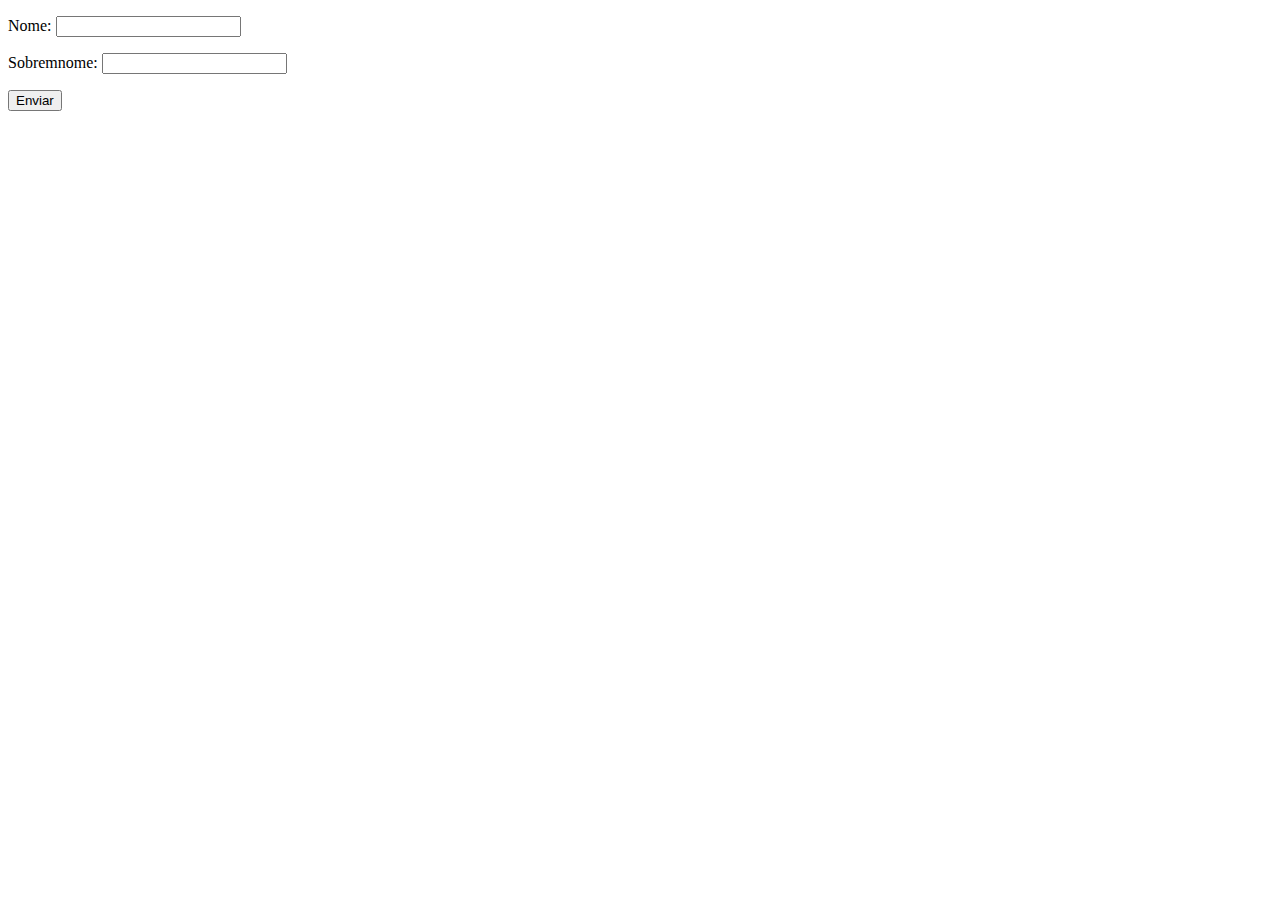
<file: formulario.htm>
<!DOCTYPE html>
<html lang="pt-br">
<head>
    <meta charset="UTF-8">
    <meta name="viewport" content="width=device-width, initial-scale=1.0">
    <title>Document</title>
</head>
<body>
    <form>
        <p>Nome: <input type="text" name="nome" id="nome"></p>
        <p>Sobremnome: <input type="text" name="sobrenome" id="sobrenome"></p>
        <p><input type="submit" value="Enviar"></p>
    </form>
    
</body>
</html>
</file>
